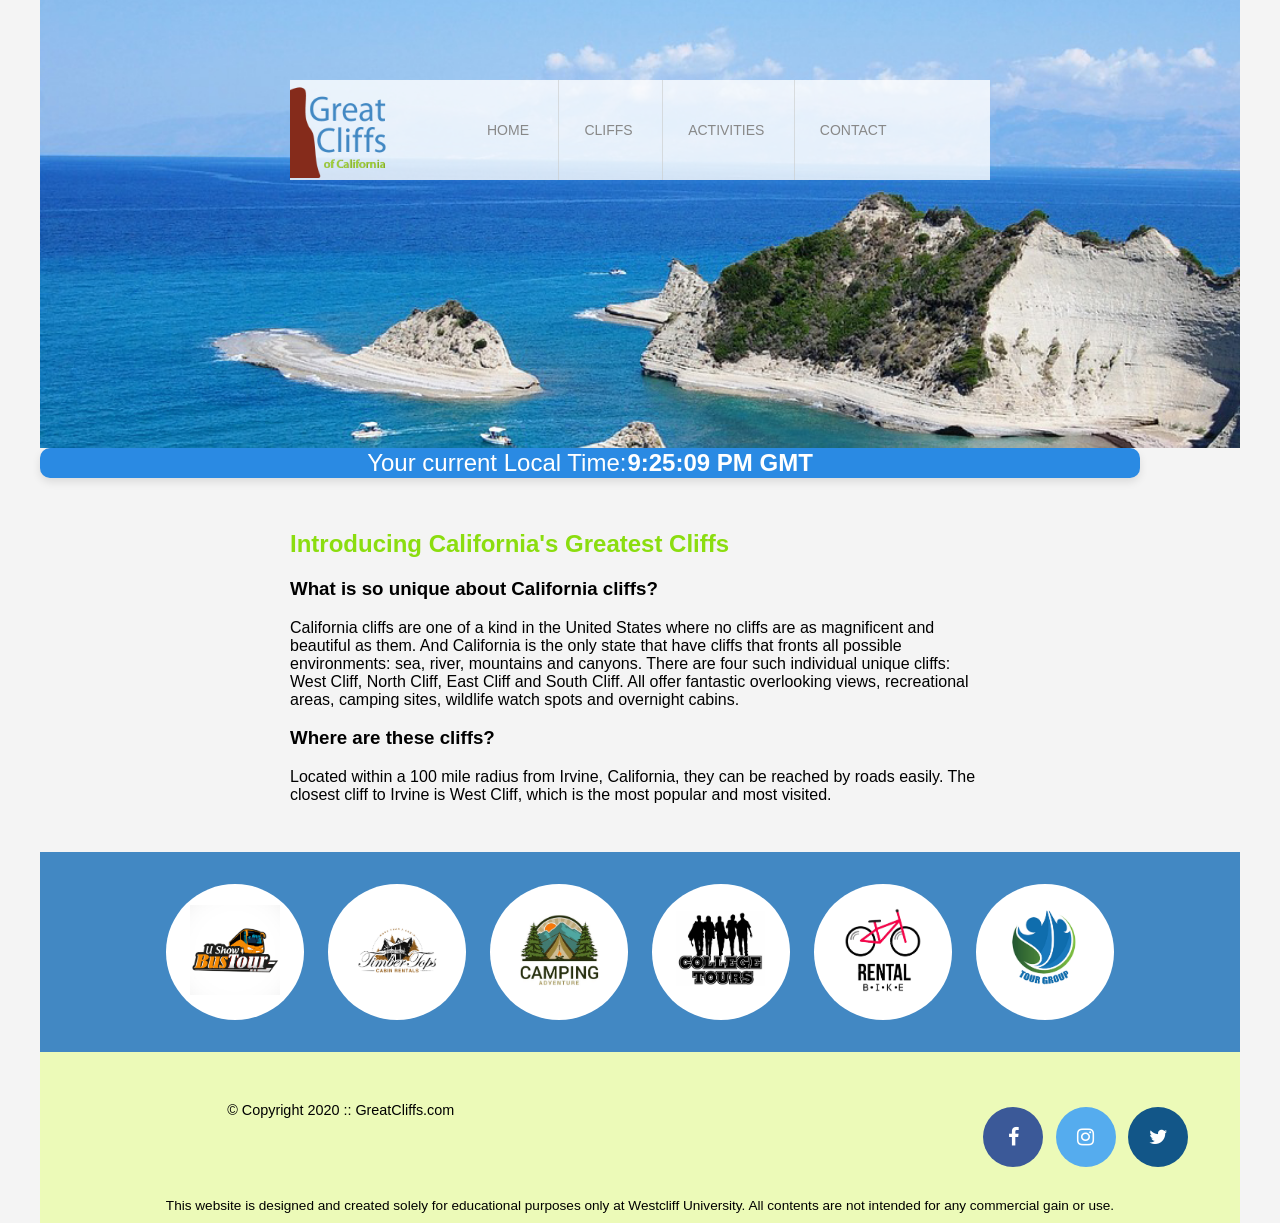
<file: index.html>
<!DOCTYPE html>
<html lang="en">
<head>
    <title>Great Cliffs of California</title>
    <meta charset="utf-8">
    <link rel="stylesheet" href="style.css">

    <!-- Embed Font Awesome -->
    <link rel="stylesheet" href="https://cdnjs.cloudflare.com/ajax/libs/font-awesome/4.7.0/css/font-awesome.min.css">
</head>
<body id="home">
    <div class="container">
        <!-- Header Section -->
        <header>
            <div class="main-header">
                <div class="logo">
                    <img src="images/logo.png" alt="Ocean View Cliff">
                </div>
                <nav class="main-menu">
                    <ul>
                        <li class="active"><a href="index.html">Home</a></li>
                        <li><a href="cliffs.html">Cliffs</a></li>
                        <li><a href="activities.html">Activities</a></li>
                        <li><a href="contact.html">Contact</a></li>
                    </ul>
                </nav>
            </div>
        </header>
        <section id = "timeofday">
            <span>Your current Local Time:</span>
            <span id="clock"></span>
        </section>
        <main>
            <h2>Introducing California's Greatest Cliffs</h2>
            <h3>What is so unique about California cliffs?</h3>
            <p>California cliffs are one of a kind in the United States where no cliffs are as magnificent and beautiful as them. And California is the only state that have cliffs that fronts all possible environments: sea, river, mountains and canyons. There are four such individual unique cliffs: West Cliff, North Cliff, East Cliff and South Cliff. All offer fantastic overlooking views, recreational areas, camping sites, wildlife watch spots and overnight cabins.</p>

            <h3>Where are these cliffs?</h3>
            <p>Located within a 100 mile radius from Irvine, California, they can be reached by roads easily. The closest cliff to Irvine is West Cliff, which is the most popular and most visited.</p>
        </main>
        <section>
            <ul id="partners">
                <!--<li class="partner">
                    <img src="images/partner-bustour.png" alt="Partner Bus Tours">
                </li>
                <li class="partner">
                    <img src="images/partner-cabinrental.png" alt="Partner Cabin Rental">
                </li>
                <li class="partner">
                    <img src="images/partner-campingadv.png" alt="Partner Camping Adventure">
                </li>
                <li class="partner">
                    <img src="images/partner-collegetours.png" alt="Partner College Tours">
                </li>
                <li class="partner">
                    <img src="images/partner-rentalbike.png" alt="Partner Bike Rentals">
                </li>
                <li class="partner">
                    <img src="images/partner-tourgroup.png" alt="Partner Tour Group">
                </li>-->
            </ul>
        </section>
        <!-- Footer Section -->
        <footer>
            <div id="nondisclaimer">
                <div class="copy">
                    &copy; Copyright 2020 :: GreatCliffs.com
                </div>
                <div class="social">
                    <a href="#" class="fa fa-facebook"></a>
                    <a href="#" class="fa fa-instagram"></a>
                    <a href="#" class="fa fa-twitter"></a>
                </div>
            </div>
            <div id="disclaimer">
                <p>This website is designed and created solely for educational purposes only at Westcliff University. All contents are not intended for any commercial gain or use.</p>
            </div>
        </footer>
    </div>
  
    <!--Digital Clock-->
    <script src ="js/digclock.js"></script>

    <!--Partners-->
    <script src ="js/site_scripts.js"></script>
</body>
</html>
</file>
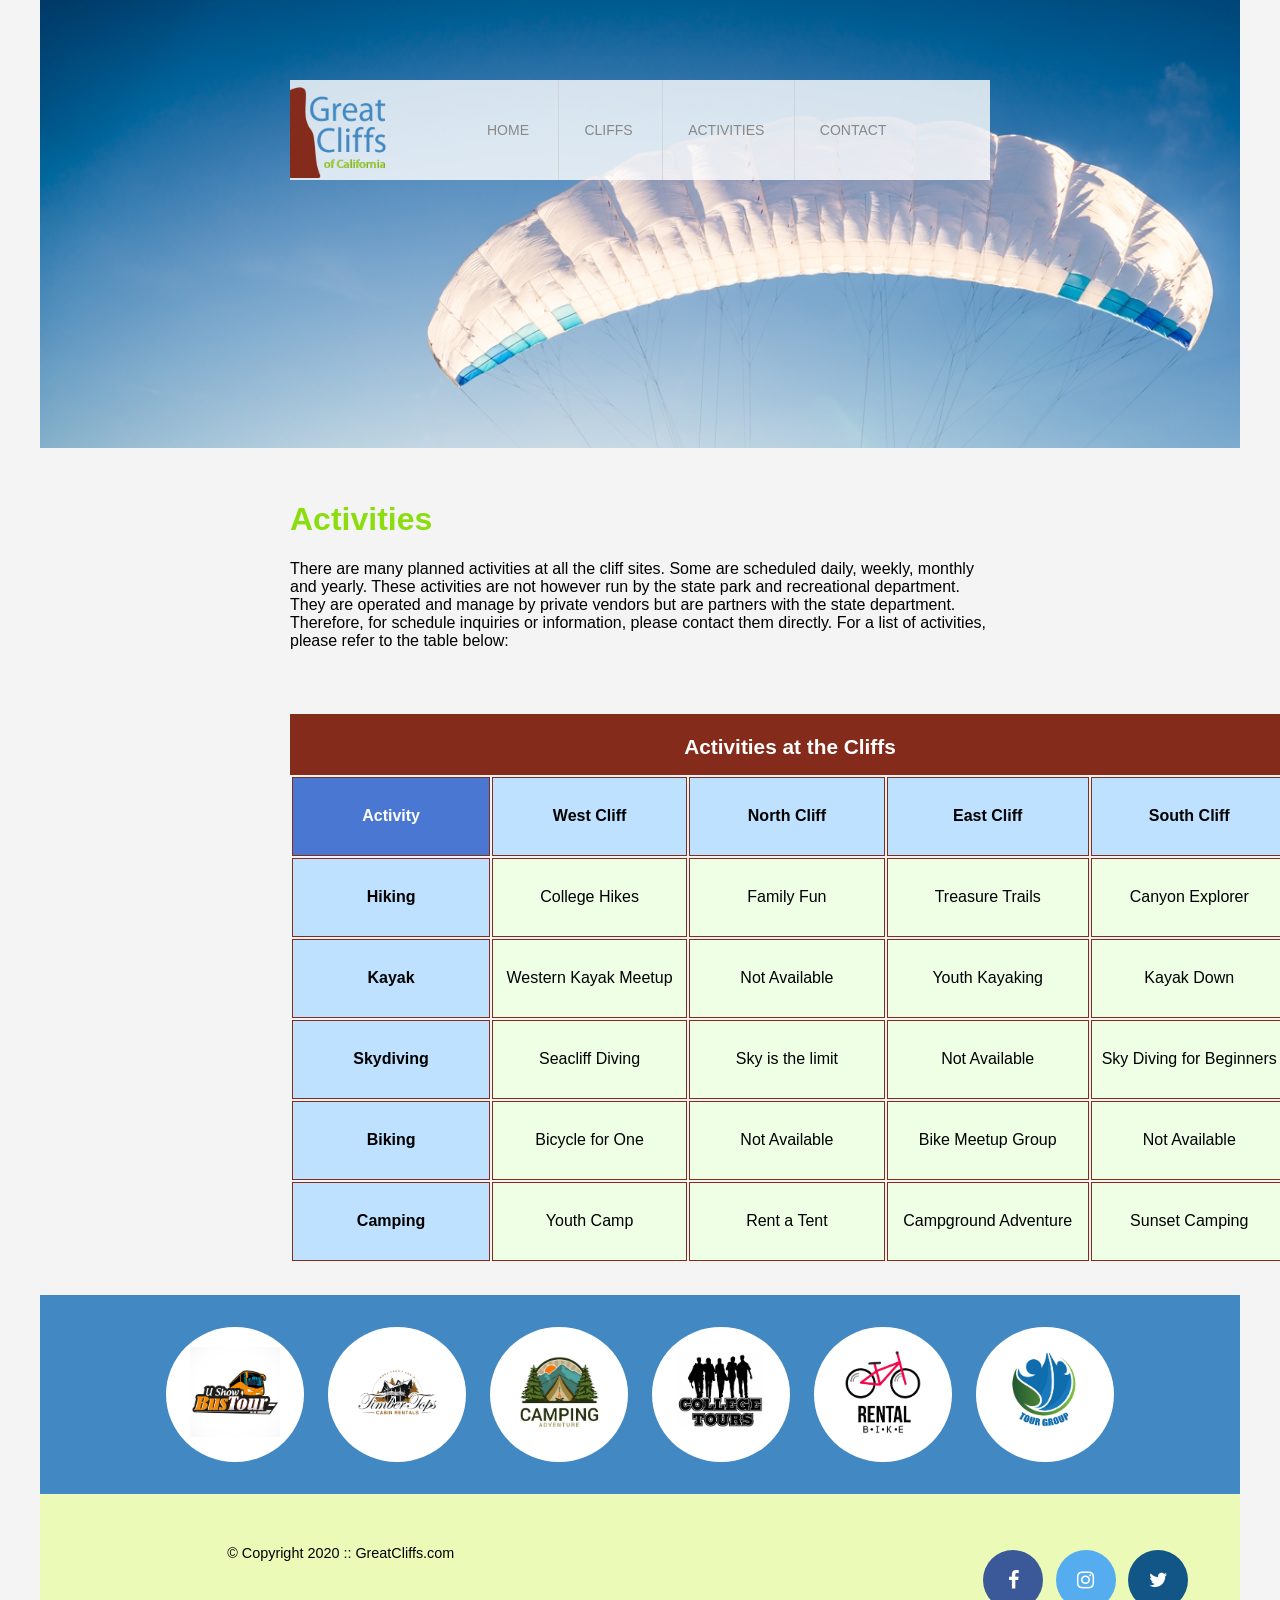
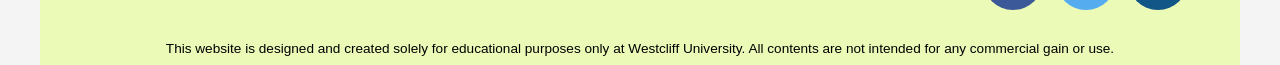
<file: activities.html>
<!DOCTYPE html>
<head>
    <title><meta charset="utf-8"></title>
    <link rel="stylesheet" href="style.css">
    <!-- Embed Font Awesome -->
    <link rel="stylesheet" href="https://cdnjs.cloudflare.com/ajax/libs/font-awesome/4.7.0/css/font-awesome.min.css">
</head>
<body id="activity">
    <div class="container">
        <!-- Header Section -->
        <header>
            <div class="main-header">
                <div class="logo">
                    <img src="images/logo.png" alt="Ocean View Cliff">
                </div>
                <nav class="main-menu">
                    <ul>
                        <li class="active"><a href="index.html">Home</a></li>
                        <li><a href="cliffs.html">Cliffs</a></li>
                        <li><a href="activities.html">Activities</a></li>
                        <li><a href="contact.html">Contact</a></li>
                    </ul>
                </nav>
            </div>
        </header>

        <!-- Main Content Area -->
        <main>
            <h1>Activities</h1>
            <p>There are many planned activities at all the cliff sites. Some are scheduled daily, weekly, monthly and yearly. These activities are not however run by the state park and recreational department. They are operated and manage by private vendors but are partners with the state department. Therefore, for schedule inquiries or information, please contact them directly. For a list of activities, please refer to the table below:</p>
            <table>
                <caption>Activities at the Cliffs</caption>
                <thead>
                    <tr>
                        <th>Activity</th>
                        <th>West Cliff</th>
                        <th>North Cliff</th>
                        <th>East Cliff</th>
                        <th>South Cliff</th>
                    </tr>
                </thead>
                <tbody>
                    <tr>
                        <td>Hiking</td>
                        <td>College Hikes</td>
                        <td>Family Fun</td>
                        <td>Treasure Trails</td>
                        <td>Canyon Explorer</td>
                    </tr>
                    <tr>
                        <td>Kayak</td>
                        <td>Western Kayak Meetup</td>
                        <td>Not Available</td>
                        <td>Youth Kayaking</td>
                        <td>Kayak Down</td>
                    </tr>
                    <tr>
                        <td>Skydiving</td>
                        <td>Seacliff Diving</td>
                        <td>Sky is the limit</td>
                        <td>Not Available</td>
                        <td>Sky Diving for Beginners</td>
                    </tr>
                    <tr>
                        <td>Biking</td>
                        <td>Bicycle for One</td>
                        <td>Not Available</td>
                        <td>Bike Meetup Group</td>
                        <td>Not Available</td>
                    </tr>
                    <tr>
                        <td>Camping</td>
                        <td>Youth Camp</td>
                        <td>Rent a Tent</td>
                        <td>Campground Adventure</td>
                        <td>Sunset Camping</td>
                    </tr>
            </table>
        </main>
        <section>
            <ul id="partners">
                <!--<li class="partner">
                    <img src="images/partner-bustour.png" alt="Partner Bus Tours">
                </li>
                <li class="partner">
                    <img src="images/partner-cabinrental.png" alt="Partner Cabin Rental">
                </li>
                <li class="partner">
                    <img src="images/partner-campingadv.png" alt="Partner Camping Adventure">
                </li>
                <li class="partner">
                    <img src="images/partner-collegetours.png" alt="Partner College Tours">
                </li>
                <li class="partner">
                    <img src="images/partner-rentalbike.png" alt="Partner Bike Rentals">
                </li>
                <li class="partner">
                    <img src="images/partner-tourgroup.png" alt="Partner Tour Group">
                </li>-->
            </ul>
        </section>
              <!-- Footer Section -->
            <footer>
                <div id="nondisclaimer">
                    <div class="copy">
                        &copy; Copyright 2020 :: GreatCliffs.com
                    </div>
                    <div class="social">
                        <a href="#" class="fa fa-facebook"></a>
                        <a href="#" class="fa fa-instagram"></a>
                        <a href="#" class="fa fa-twitter"></a>
                    </div>
                </div>
                <div id="disclaimer">
                    <p>This website is designed and created solely for educational purposes only at Westcliff University. All contents are not intended for any commercial gain or use.</p>
                </div>
            </footer>
    </div>
    <script src ="js/site_scripts.js"></script>
</body>
</html>
</file>
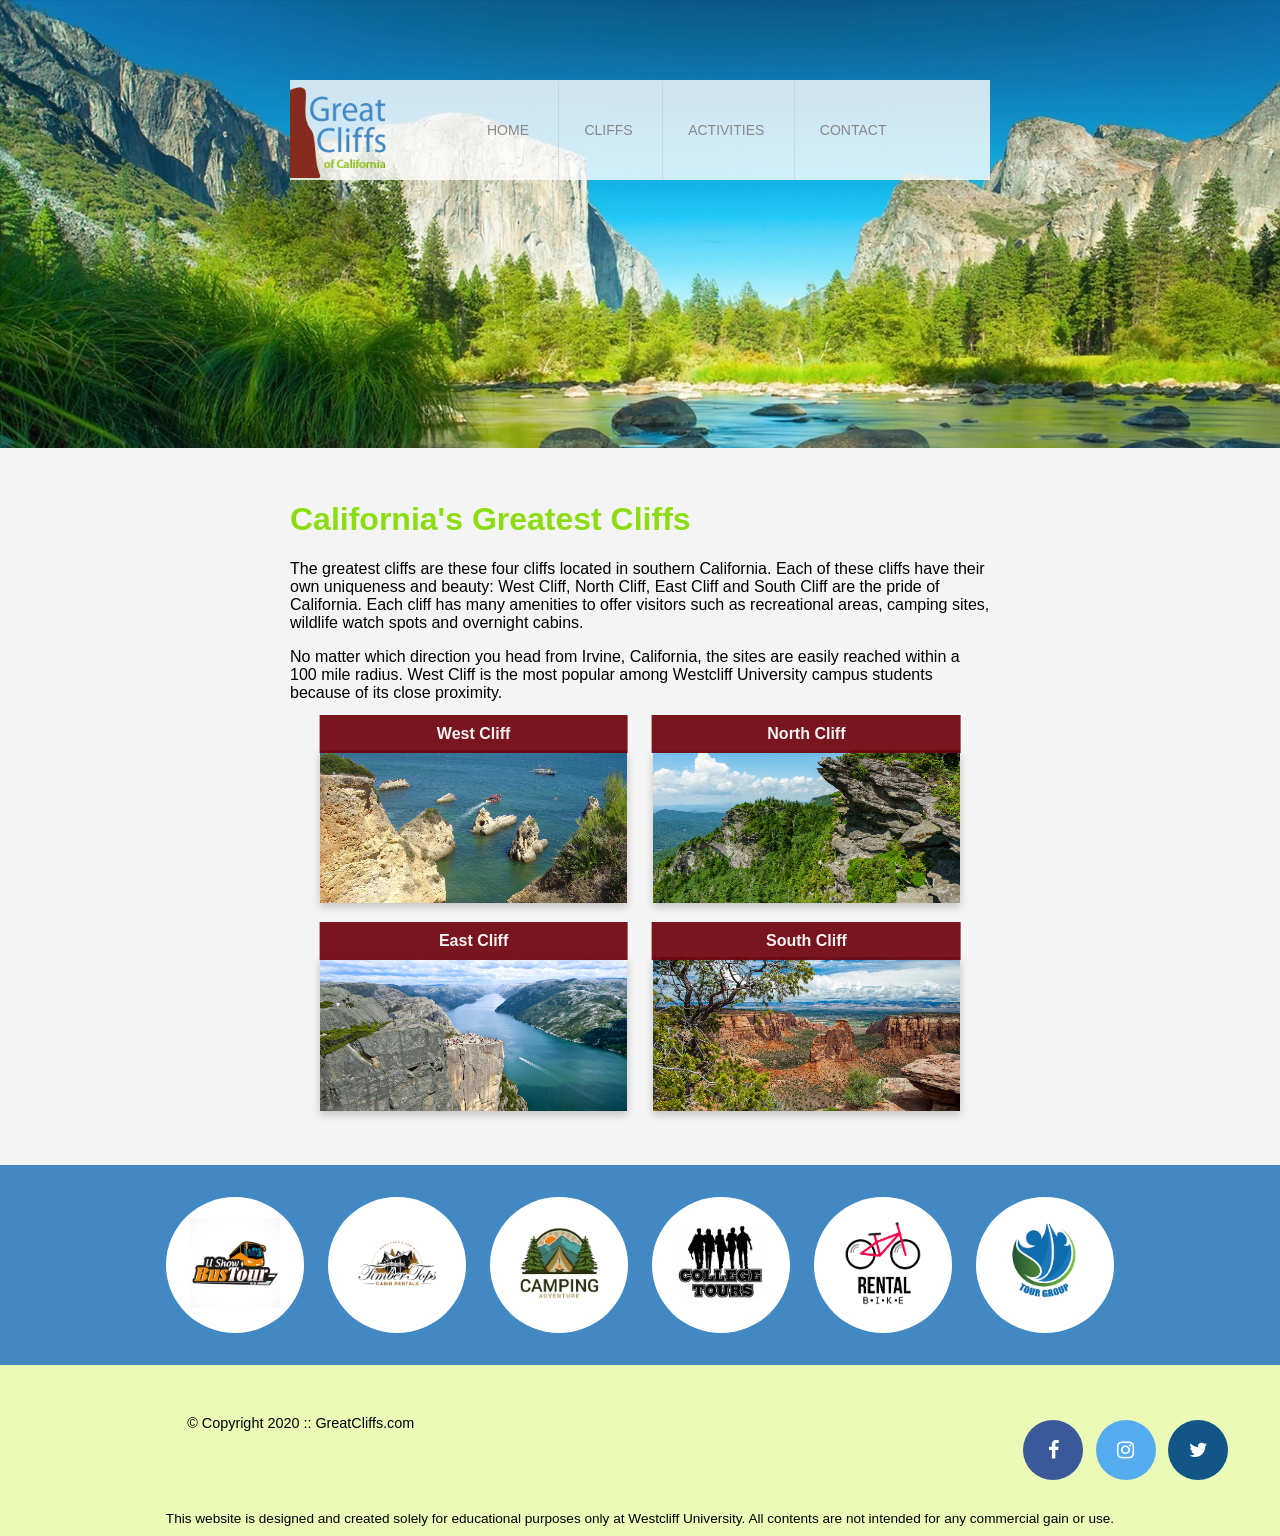
<file: cliffs.html>
<!DOCTYPE html>
<html lang="en">
<head>
    <title>Great Cliffs of California</title>
    <meta charset="utf-8">
    <link rel="stylesheet" href="style.css">

    <!-- Embed Font Awesome -->
    <link rel="stylesheet" href="https://cdnjs.cloudflare.com/ajax/libs/font-awesome/4.7.0/css/font-awesome.min.css">
</head>
<body id="cliffs">
    <div class="container">
        <!-- Header Section -->
        <header>
            <div class="main-header">
                <div class="logo">
                    <img src="images/logo.png" alt="Ocean View Cliff">
                </div>
                <nav class="main-menu">
                    <ul>
                        <li class="active"><a href="index.html">Home</a></li>
                        <li><a href="cliffs.html">Cliffs</a></li>
                        <li><a href="activities.html">Activities</a></li>
                        <li><a href="contact.html">Contact</a></li>
                    </ul>
                </nav>
            </div>
        </header>
        <main>
            <h1>California's Greatest Cliffs</h1>
            <p>The greatest cliffs are these four cliffs located in southern California. Each of these cliffs have their own uniqueness and beauty: West Cliff, North Cliff, East Cliff and South Cliff are the pride of California. Each cliff has many amenities to offer visitors such as recreational areas, camping sites, wildlife watch spots and overnight cabins.</p>
            <p>No matter which direction you head from Irvine, California, the sites are easily reached within a 100 mile radius. West Cliff is the most popular among Westcliff University campus students because of its close proximity.</p>
        </main>

        <div class="image-container">
            <div class="image-item">
              <div class="image-name">West Cliff</div>
              <img src="images/cliff-west-sea.jpg" alt="Image 1">
            </div>
            <div class="image-item">
              <div class="image-name">North Cliff</div>
              <img src="images/cliff-north-mountain.jpg" alt="Image 2">
            </div>
            <div class="image-item">
              <div class="image-name">East Cliff</div>
              <img src="images/cliff-east-river.jpg" alt="Image 3">
            </div>
            <div class="image-item">
              <div class="image-name">South Cliff</div>
              <img src="images/cliff-south-canyon.jpg" alt="Image 4">
            </div>
          </div>
          
        <section>
            <ul id="partners">
                <!--<li class="partner">
                    <img src="images/partner-bustour.png" alt="Partner Bus Tours">
                </li>
                <li class="partner">
                    <img src="images/partner-cabinrental.png" alt="Partner Cabin Rental">
                </li>
                <li class="partner">
                    <img src="images/partner-campingadv.png" alt="Partner Camping Adventure">
                </li>
                <li class="partner">
                    <img src="images/partner-collegetours.png" alt="Partner College Tours">
                </li>
                <li class="partner">
                    <img src="images/partner-rentalbike.png" alt="Partner Bike Rentals">
                </li>
                <li class="partner">
                    <img src="images/partner-tourgroup.png" alt="Partner Tour Group">
                </li>-->
            </ul>
        </section>
        <!-- Footer Section -->
        <footer>
            <div id="nondisclaimer">
                <div class="copy">
                    &copy; Copyright 2020 :: GreatCliffs.com
                </div>
                <div class="social">
                    <a href="#" class="fa fa-facebook"></a>
                    <a href="#" class="fa fa-instagram"></a>
                    <a href="#" class="fa fa-twitter"></a>
                </div>
            </div>
            <div id="disclaimer">
                <p>This website is designed and created solely for educational purposes only at Westcliff University. All contents are not intended for any commercial gain or use.</p>
            </div>
        </footer>
    </div>
    <script src ="js/site_scripts.js"></script>
</body>
</html>
</file>
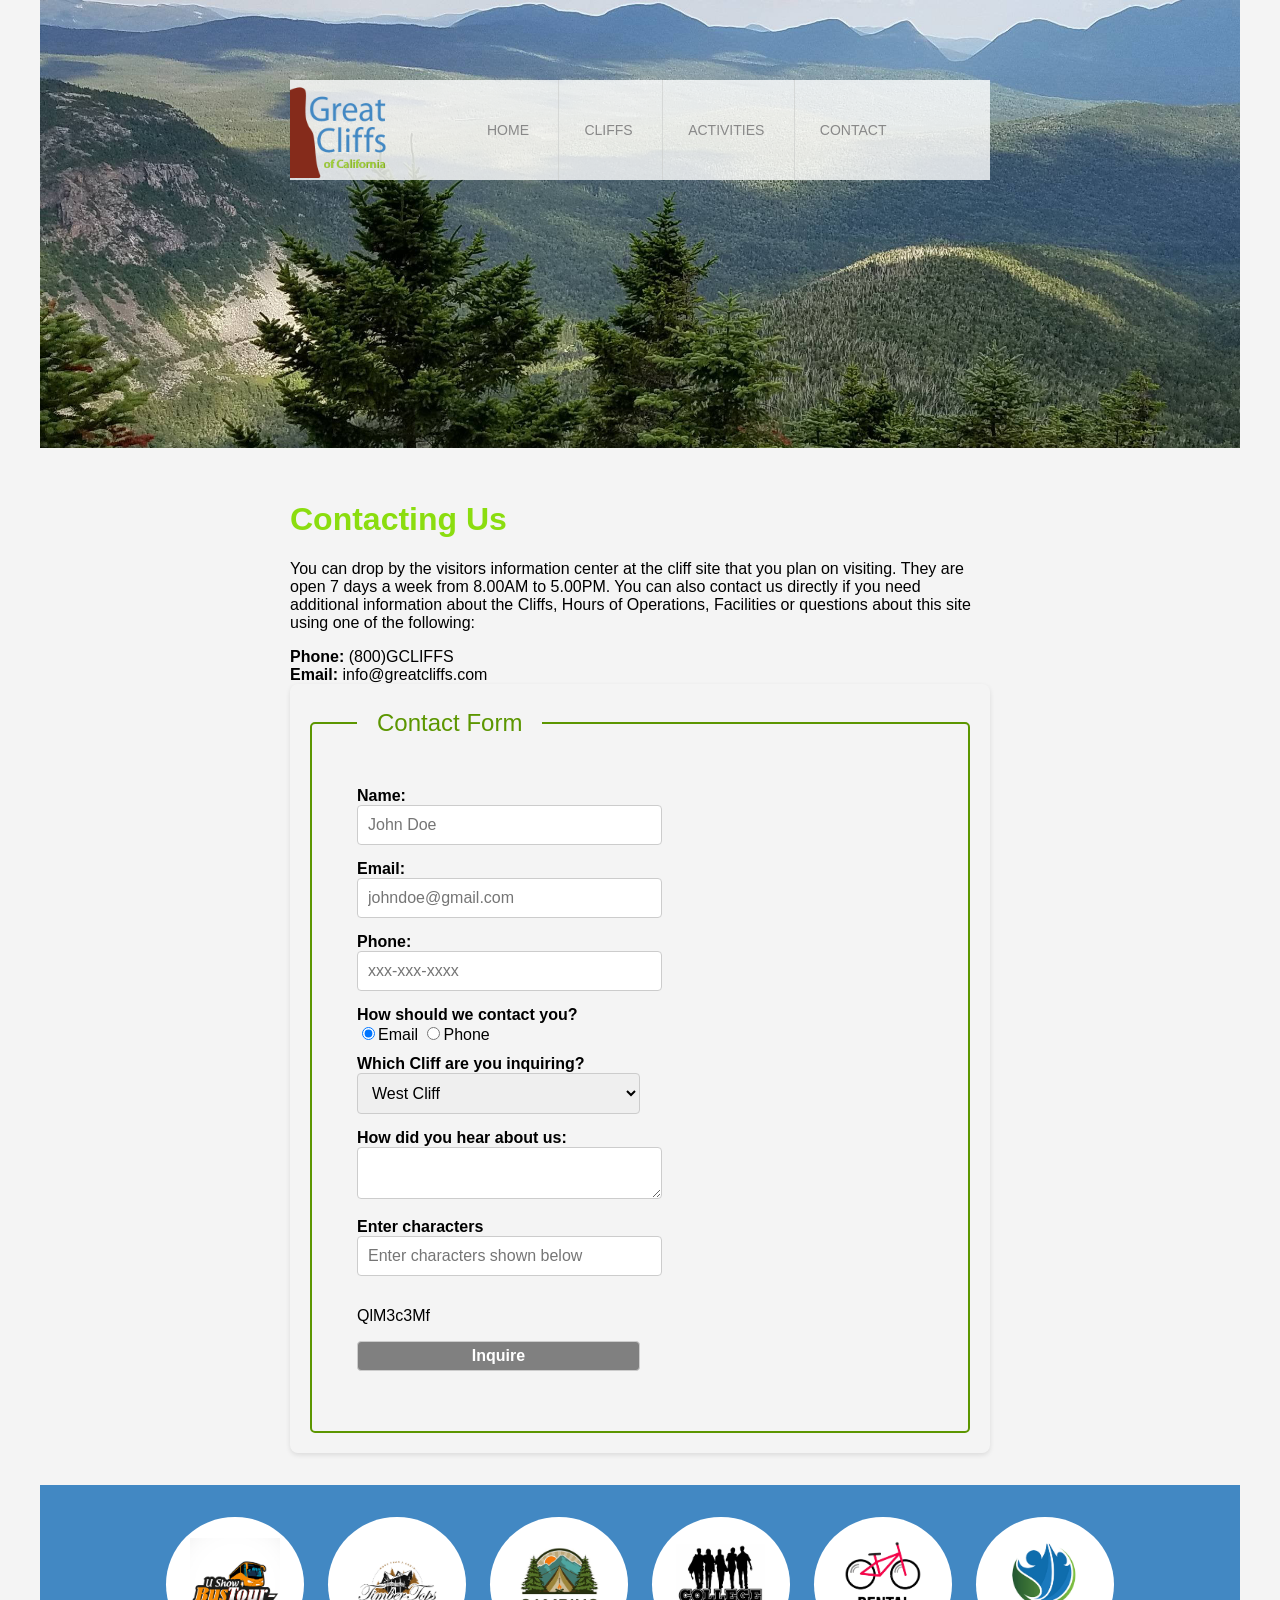
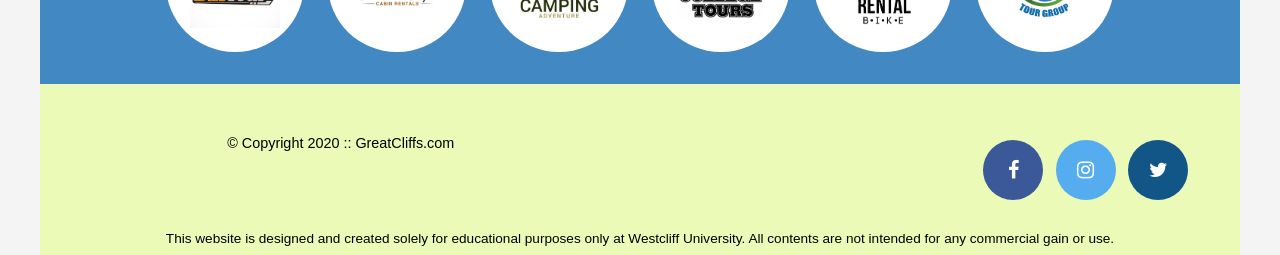
<file: contact.html>
<!DOCTYPE html>
<head>
    <title><meta charset="utf-8"></title>
    <link rel="stylesheet" href="style.css">
    <!-- Embed Font Awesome -->
    <link rel="stylesheet" href="https://cdnjs.cloudflare.com/ajax/libs/font-awesome/4.7.0/css/font-awesome.min.css">
</head>
<body id="contact">
    <div class="container">
        <!-- Header Section -->
        <header>
            <div class="main-header">
                <div class="logo">
                    <img src="images/logo.png" alt="Ocean View Cliff">
                </div>
                <nav class="main-menu">
                    <ul>
                        <li class="active"><a href="index.html">Home</a></li>
                        <li><a href="cliffs.html">Cliffs</a></li>
                        <li><a href="activities.html">Activities</a></li>
                        <li><a href="contact.html">Contact</a></li>
                    </ul>
                </nav>
            </div>
        </header>
        <!-- Main Content Area -->
        <main>
            <h1>Contacting Us</h1>
            <p>
                You can drop by the visitors information center at the cliff site that you plan on visiting. They are open
                7 days a week from 8.00AM to 5.00PM. You can also contact us directly if you need additional information about 
                the Cliffs, Hours of Operations, Facilities or questions about this site using one of the following:
                </p>
                    
                <div class="contactinfo">
                    <div class="phone">
                        <span>Phone:</span>
                        <span>(800)GCLIFFS</span>
                    </div>
                    <div class="email">
                        <span>Email:</span>
                        <span>info@greatcliffs.com</span>
                    </div>
                </div>

                <form action="/contact" method="post">  
                <fieldset>  
                    <legend>Contact Form</legend>
                    <div class="textbox">
                        <label>Name:</label> 
                        <input type="text" name="name" placeholder="John Doe">  
                        <label>Email:</label>  
                        <input type="email" name="email" placeholder="johndoe@gmail.com"> 
                        <label>Phone:</label>
                        <input type="text" name="phone" placeholder="xxx-xxx-xxxx"> 
                    </div>
                    
                    <div class="radios">
                        <label>How should we contact you?</label>  
                        <input type="radio" name="contact" value="email" checked>Email 
                        <input type="radio" name="contact" value="phone">Phone
                    </div>

                    <div class="selectmenu">
                        <label>Which Cliff are you inquiring?</label>  
                        <select>
                            <option>West Cliff</option>
                            <option>North Cliff</option>
                            <option>East Cliff</option>
                            <option>South Cliff</option>
                        </select>
                    </div>
                    
                    <div class="commentbox">
                        <label>How did you hear about us:</label>  
                        <textarea></textarea>
                    </div>
                    <!--Random codes-->
                    <div class = "randomcode">
                        <label>Enter characters</label>
                        <input type = "text" name = "randomcode" placeholder = "Enter characters shown below">
                        <p id = "codes"></p>
                    </div>

                    <div class="button">
                        <input type="submit" value="Inquire">
                    </div> 
                </fieldset>  
                </form>
        </main>
        <section>
           <ul id="partners">
                <!--<li class="partner">
                    <img src="images/partner-bustour.png" alt="Partner Bus Tours">
                </li>
                <li class="partner">
                    <img src="images/partner-cabinrental.png" alt="Partner Cabin Rental">
                </li>
                <li class="partner">
                    <img src="images/partner-campingadv.png" alt="Partner Camping Adventure">
                </li>
                <li class="partner">
                    <img src="images/partner-collegetours.png" alt="Partner College Tours">
                </li>
                <li class="partner">
                    <img src="images/partner-rentalbike.png" alt="Partner Bike Rentals">
                </li>
                <li class="partner">
                    <img src="images/partner-tourgroup.png" alt="Partner Tour Group">
                </li>-->
            </ul>
        </section>
        <!-- Footer Section -->
        <footer>
            <div id="nondisclaimer">
                <div class="copy">
                    &copy; Copyright 2020 :: GreatCliffs.com
                </div>
                <div class="social">
                    <a href="#" class="fa fa-facebook"></a>
                    <a href="#" class="fa fa-instagram"></a>
                    <a href="#" class="fa fa-twitter"></a>
                </div>
            </div>
            <div id="disclaimer">
                <p>This website is designed and created solely for educational purposes only at Westcliff University. All contents are not intended for any commercial gain or use.</p>
            </div>
        </footer>
    </div>
    <!--Partners-->
    <script src ="js/site_scripts.js"></script>
    <script src ="js/randomcodes.js"></script>
        
    </body>
</html>
</file>
<file: style.css>
header {
    width: 100%;
    min-height: 400px;
    padding-top: 3em;
}
#home header {
    background: no-repeat lightgrey url(images/cliff_ocean.jpg);
    background-size: 1500px;
}
#activity header {
    background: no-repeat lightgrey url(images/runfly.jpg);
    background-size: 1500px;
}
#contact header {
    background: no-repeat lightgrey url(images/cliff_rock.jpg);
    background-size: 1500px;
}
#cliffs header {
    background: no-repeat lightgrey url(images/forest_cliff.jpg);
    background-size: 1500px;
}
.main-header {
    background-color: rgb(255, 255, 255, 0.8);
    width: 700px;
    margin: 2em auto 0 auto;
    display: flex; 
    align-items: center;
    height: 100px;
}
.main-header .logo img {
    width: 100px;
    height: 100px;
    margin-right: 2em;
}
/* Navigation Section */
.main-menu {
    font-weight: 400;
}
.main-menu ul li {
    list-style-type: none;
    display: inline-block;
    margin: 0;
    padding: 0 25px;
    border-left: 1px solid rgba(202, 204, 202, 0.6);
    line-height: 100px;
    text-transform: uppercase;
    font-size: 14px;
    transition: background-color 0.3s ease;
}
.main-menu ul li a {
    text-decoration: none;
    color: #888;
}
.main-menu ul li:hover {
    background-color: #9ed034;
}
.main-menu ul li.active{
    color: #9ed034;
    border:none;
}
/* Main Content Area */
main {
    width: 700px;
    margin: 0 auto;
    padding: 2em 0;
}
main h2 {
    color: rgb(139, 221, 15);
}
table{
    width: 1000px;
    margin: 4em auto 0 auto;
}
caption{
    background: #852B1B;
    height: 40px;
    color: white;
    font-size: 1.3em;
    font-weight: bold;
    padding-top: 1em;
}
thead{
    background: #BDE1FF;
}
tbody{
    background: #EEFFE6;
    text-align: center;
}
th, td{
    width: 225px;
    height: 75px;
    vertical-align: middle;
    border: solid 1px #852B1B;
}
th:first-child{
    width: 125px;
    height: 50px;
    background: #4977D1;
    color: #fff
}
td:first-child{
    font-weight: bold;
    background: #BDE1FF;
}
main h1 {
    color: rgb(139, 221, 15);
}
/* Added Bold font to Phone*/
.contactinfo .phone span:first-child,
.contactinfo .email span:first-child {
    font-weight: bold;
}
form {
    background: whitw;
    padding: 20px;
    border-radius: 8px;
    box-shadow: 0 2px 5px rgba(0, 0, 0, 0.1);
}

form fieldset {
    border: none;
    margin: 0;
    padding: 0;
}

form legend {
    font-size: 1.5em;
    color: #5c9600;
    padding: 5px 20px; 
}

form fieldset {
    border: 2px solid #5c9600; 
    padding: 45px;            
    border-radius: 5px;      
}

form label {
    font-weight: bold;
    display: block;
    margin: auto;
}

form input, form select, form textarea {
    width: 50%;
    padding: 10px;
    margin-bottom: 15px;
    border: 1px solid #ccc;
    border-radius: 4px;
    font-size: 1em;
}

form input[type="radio"] {
    width: auto;
}

form input[type="submit"] {
    /*background: rgb(81, 203, 98);*/
    color: white;
    padding: 5px; 
    font-size: 1em; 
    font-weight: bold; 
    cursor: pointer; 
}

/*form input[type="submit"]:hover {
    background: rgb(66, 174, 80); 
}*/

body {
    font-family: Arial, sans-serif;
    margin: 0;
    padding: 0;
    display: flex;
    justify-content: center;
    align-items: center;
    min-height: 100vh;
    background-color: #f4f4f4;
  }
  
  .image-container {
    display: flex;
    flex-wrap: wrap; /* Allow images to wrap to the next line */
    justify-content: space-between; /* Space images evenly */
    width: 50%; /* Full width of the container */
    padding-left: 320px;
    max-width: 1200px; /* Limit the width of the container */
  }
  
  .image-item {
    position: relative; /* Set position to relative to position the label above the image */
    width: 48%; /* Each image takes 48% of the container width */
    margin-bottom: 50px; /* Space between rows */
  }
  
  .image-name {
    position: absolute;
    top: -35px; /* Position name at the top of the image */
    left: 50%;
    transform: translateX(-50%); /* Center the name */
    color: rgb(245, 242, 242); /* Set the text color to red */
    font-size: 16px; /* Adjust font size */
    font-weight: bold; /* Make the text bold */
    background-color: rgba(111, 4, 13, 0.924); /* Optional: semi-transparent background for readability */
    width: 94%;
    padding: 10px;
    margin-bottom: 25px;
    text-align: center;
    font-size: 1em;
  }
  
  .image-container img {
    width: 100%; /* Make image take full width of the container */
    box-shadow: 0 4px 8px rgba(0, 0, 8, 0.2); /* Optional: Add shadow effect */
    transition: transform 0.3s ease; /* Smooth zoom effect on hover */
  }
  
  .image-container img:hover {
    transform: scale(1.05); /* Slight zoom on hover */
  }
  
  
/* Partners Section */
section {
    width: 100%;
    background-color: #4288c3;
}
section #partners {
    width: 1200px;
    padding: 2em 0;
    margin: 0 auto;
    text-align: center;
}
section #partners .partner {
    display: inline-block;
    margin: 0 0.75em;
    padding: 1.3em 1.5em;
    background-color: #fff;
    border-radius: 50%;
}
section #partners .partner img {
    width: 90px;
    height: 90px;
}
/* Footer Section */
footer {
    width: 100%;
    height: 155px;
    background-color: #ecfab8;
    padding-bottom: 1em;
    position: relative;
}
footer #nondisclaimer .copy {
    padding: 3.5em 3.5em 3.5em 13em;
    float: left;
    font-size: 0.9em;
}
footer #nondisclaimer .social {
    position: absolute;
    top: 50%;
    right: 3em;
    transform: translateY(-50%);
}
footer #nondisclaimer .social .fa {
    padding: 10px;
    font-size: 20px;
    width: 40px;
    height: 40px;
    text-align: center;
    line-height: 40px;
    text-decoration: none;
    margin: 0 4px;
    border-radius: 50%;
}
footer #nondisclaimer .social .fa:hover {
    opacity: 0.7;
}
footer #nondisclaimer .social .fa-facebook {
    background-color: #3b5998;
    color: white;
}
footer #nondisclaimer .social .fa-instagram {
    background-color: #55acee;
    color: white;
}
footer #nondisclaimer .social .fa-twitter {
    background-color: #125688;
    color: white;
}
footer #disclaimer {
    clear: both;
    text-align: center;
    padding-top: 1em;
}
footer #disclaimer p {
    font-size: 0.85em;
}
/* Center the timer and add a background */
#timeofday {
    display: flex;
    justify-content: center;
    align-items: center;
    height: 10px; 
    background-color: #2a8ae3; 
    color: white;
    font-size: 1.5em;
    text-align: center;
    padding: 10px;
    border-radius: 10px; /* Rounded corners */
    margin: 0px; /* Center the section horizontally */
    width: 90%; /* Adjust the width as needed */
    box-shadow: 0 4px 8px rgba(0, 0, 0, 0.1); 
}

#clock {
    font-weight: bold;
    margin-left: 1px; 
}
</file>
